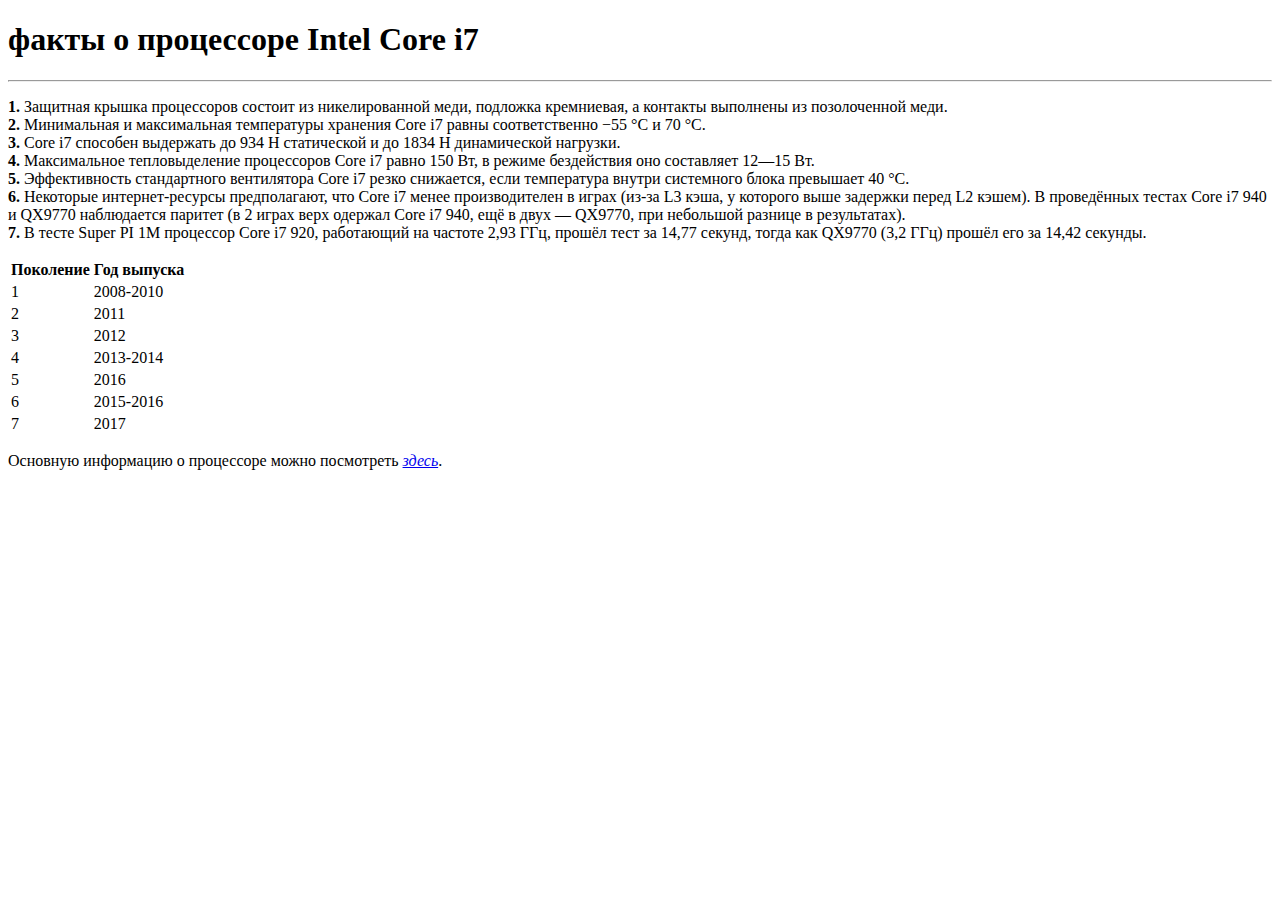
<file: facts about intel core i7.html>
<!DOCTYPE html>
<html>

<head>
  <meta charset="utf-8">
  <title>факты о процессоре Intel Core i7</title>
</head>

<body>
  <h1><b>факты о процессоре Intel Core i7</b></h1>
  <hr>
  <p><b>1.</b> Защитная крышка процессоров состоит из никелированной меди, подложка кремниевая, а контакты выполнены из позолоченной
    меди.
    <br>
    <b>2.</b> Минимальная и максимальная температуры хранения Core i7 равны соответственно −55 °C и 70 °C.<br>
    <b>3.</b> Core i7 способен выдержать до 934 Н статической и до 1834 Н динамической нагрузки.<br>
    <b>4.</b> Максимальное тепловыделение процессоров Core i7 равно 150 Вт, в режиме бездействия оно составляет 12—15 Вт.<br>
    <b>5.</b> Эффективность стандартного вентилятора Core i7 резко снижается, если температура внутри системного блока превышает
    40 °C.<br>
    <b>6.</b> Некоторые интернет-ресурсы предполагают, что Core i7 менее производителен в играх (из-за L3 кэша, у которого
    выше задержки перед L2 кэшем). В проведённых тестах Core i7 940 и QX9770 наблюдается паритет (в 2 играх верх одержал
    Core i7 940, ещё в двух — QX9770, при небольшой разнице в результатах).<br>
    <b>7.</b> В тесте Super PI 1M процессор Core i7 920, работающий на частоте 2,93 ГГц, прошёл тест за 14,77 секунд, тогда
    как QX9770 (3,2 ГГц) прошёл его за 14,42 секунды.
  </p>
  <table>
    <thead>
      <tr>
        <th>Поколение </th>
        <th>Год выпуска</th>
      </tr>
    </thead>
    <tbody>
      <tr>
        <td>1 </td>
        <td>2008-2010</td>
      </tr>
      <tr>
        <td>2 </td>
        <td>2011</td>
      </tr>
      <tr>
        <td>3 </td>
        <td>2012</td>
      </tr>
      <tr>
        <td>4 </td>
        <td>2013-2014</td>
      </tr>
      <tr>
        <td>5 </td>
        <td>2016</td>
      </tr>
      <tr>
        <td>6 </td>
        <td>2015-2016</td>
      </tr>
      <tr>
        <td>7</td>
        <td>2017</td>
      </tr>
    </tbody>
  </table>
  <p>Основную информацию о процессоре можно посмотреть <a href="file:///C:/Users/ansvintsova/Desktop/процессор%20Intel%20Core%20i7%20работа%20по%20информатике.html"><i>здесь</i></a>.
</body>

</html>
</file>
